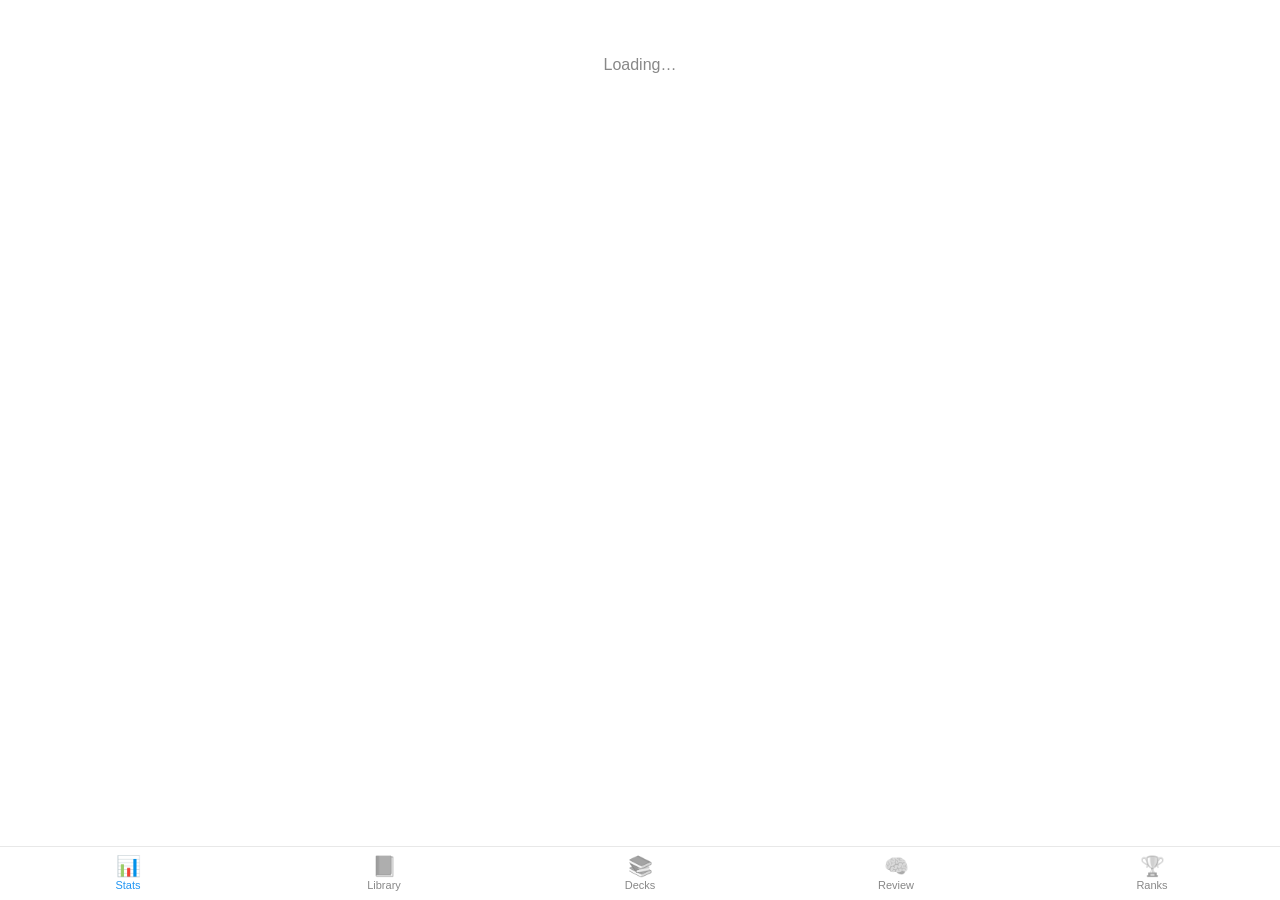
<file: webapp/index.html>
<!DOCTYPE html>
<html lang="en">
<head>
<meta charset="UTF-8">
<!-- viewport-fit=cover exposes the safe-area insets; we keep user scaling enabled
     for accessibility (the WIG flags user-scalable=no / maximum-scale). -->
<meta name="viewport" content="width=device-width, initial-scale=1.0, viewport-fit=cover">
<meta name="theme-color" content="#ffffff" media="(prefers-color-scheme: light)">
<meta name="theme-color" content="#17212b" media="(prefers-color-scheme: dark)">
<title>English Bot</title>
<script src="https://telegram.org/js/telegram-web-app.js"></script>
<link rel="stylesheet" href="styles.css">
</head>
<body>
<!-- Each .view is one tab screen; the active one is shown by app.js. -->
<main id="main">
  <section class="view" id="view-dashboard">
    <div class="loading">Loading…</div>
  </section>

  <section class="view" id="view-vocab" hidden>
    <h1>📘 Library</h1>
    <input id="vocab-search" class="search" type="search" placeholder="Search words or meanings…" autocomplete="off">
    <div class="chips">
      <button class="chip chip-on" data-filter="all">Words</button>
      <button class="chip" data-filter="bookmarks">⭐ Bookmarks</button>
      <button class="chip" data-filter="idiom">💬 Idioms</button>
      <button class="chip" data-filter="collocation">🔗 Collocations</button>
      <button class="chip" data-filter="story">📖 Stories</button>
      <button class="chip" data-filter="tip">💡 Tips</button>
      <button class="chip" data-filter="quiz">🧩 Quizzes</button>
    </div>
    <div id="vocab-list" class="list"></div>
    <button id="vocab-more" class="more" hidden>Load more</button>
    <p id="vocab-empty" class="empty" hidden></p>
  </section>

  <section class="view" id="view-board" hidden>
    <div id="board-home">
      <h1>🏆 Leaderboard</h1>
      <div class="chips">
        <button class="chip chip-on" data-metric="words">All-time</button>
        <button class="chip" data-metric="weekly">📅 This week</button>
        <button class="chip" data-metric="today">☀️ Today</button>
        <button class="chip" data-metric="mastered">Mastered</button>
      </div>
      <div id="board-me" class="card" hidden></div>
      <div id="board-list" class="list"></div>
      <p id="board-empty" class="empty" hidden></p>
    </div>
    <!-- Profile drill-down (opened by tapping a row; BackButton returns). -->
    <div id="board-profile" hidden>
      <div id="profile-body"></div>
    </div>
  </section>

  <section class="view" id="view-review" hidden>
    <h1>🧠 Review</h1>
    <div id="review-swipe"></div>
  </section>

  <section class="view" id="view-decks" hidden>
    <div id="decks-home">
      <h1>📚 Study</h1>
      <div class="card">
        <h2>Practice now</h2>
        <div class="chips" style="margin:10px 0 0">
          <button class="chip" data-practice="quiz">🧩 Quiz</button>
          <button class="chip" data-practice="word">📘 New word</button>
          <button class="chip" data-practice="idiom">💬 Idiom</button>
          <button class="chip" data-practice="collocation">🔗 Collocation</button>
        </div>
      </div>
      <div class="card grammar-cta" id="grammar-open">
        <h2>Grammar lessons</h2>
        <div class="sub">📖 Learn one pattern at a time, from easy to advanced — with examples and quick practice.</div>
      </div>
      <div id="decks-list" class="list"></div>
      <p id="decks-empty" class="empty" hidden></p>
    </div>
    <div id="decks-detail" hidden>
      <div id="detail-body"></div>
    </div>
    <div id="decks-study" hidden>
      <h1 id="decks-study-title"></h1>
      <div id="decks-swipe"></div>
    </div>
    <div id="decks-practice" hidden>
      <h1 id="practice-title"></h1>
      <div id="practice-body"></div>
    </div>
    <div id="decks-grammar" hidden>
      <!-- Heading is rendered by grammar-body (list shows "Grammar", a lesson shows its title). -->
      <div id="grammar-body"></div>
    </div>
  </section>

  <!-- Opened via Telegram's native Settings button (no bottom tab). -->
  <section class="view" id="view-settings" hidden>
    <h1>⚙️ Settings</h1>
    <div id="settings-body"><div class="loading">Loading…</div></div>
  </section>
</main>

<!-- Bottom tab bar. Tabs are added here as later phases land. -->
<nav id="tabbar">
  <button class="tab tab-on" data-view="dashboard"><span>📊</span>Stats</button>
  <button class="tab" data-view="vocab"><span>📘</span>Library</button>
  <button class="tab" data-view="decks"><span>📚</span>Decks</button>
  <button class="tab" data-view="review"><span>🧠</span>Review</button>
  <button class="tab" data-view="board"><span>🏆</span>Ranks</button>
</nav>

<script src="app.js"></script>
</body>
</html>
</file>
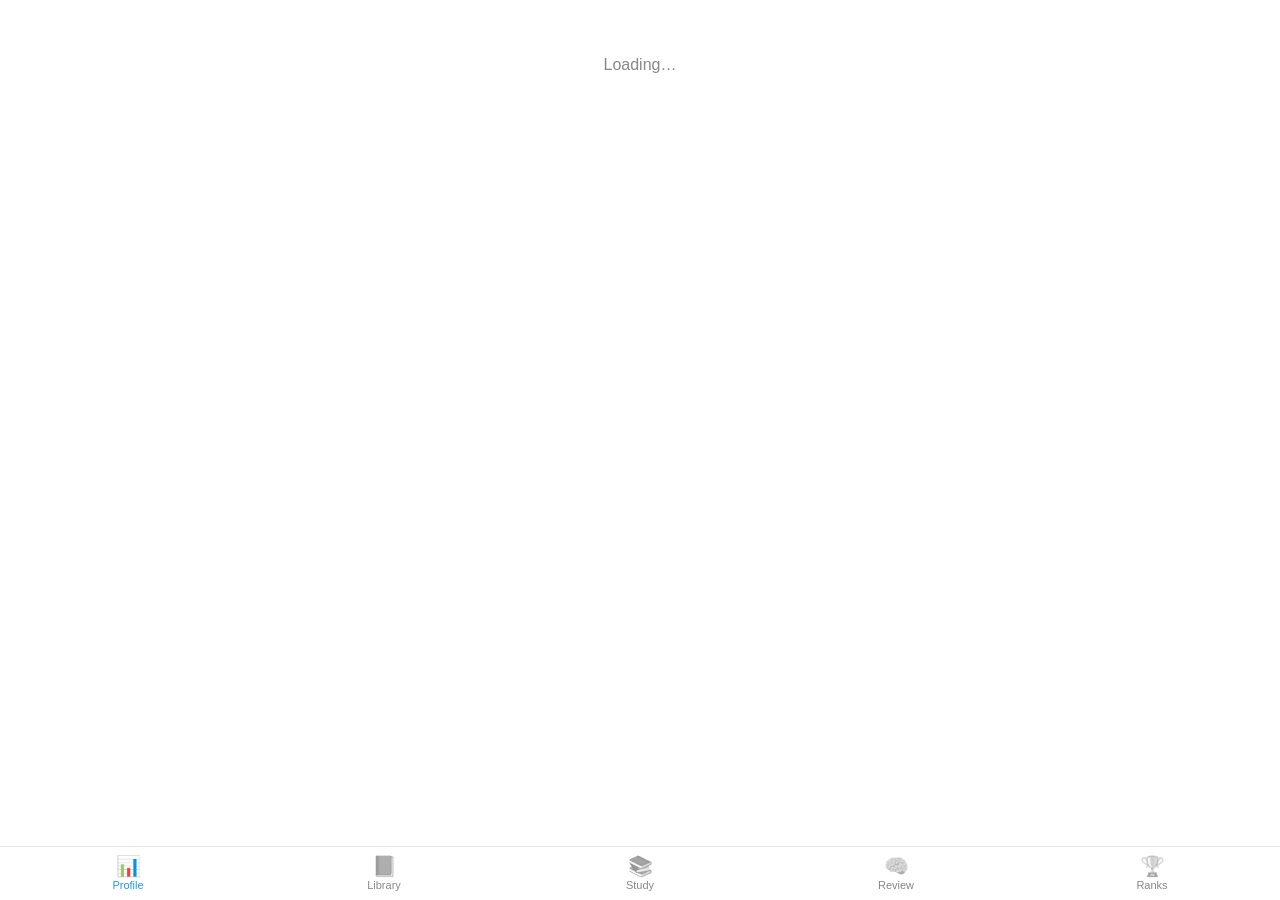
<file: internal/app/webapp/index.html>
<!DOCTYPE html>
<html lang="en">
<head>
<meta charset="UTF-8">
<!-- viewport-fit=cover exposes the safe-area insets; we keep user scaling enabled
     for accessibility (the WIG flags user-scalable=no / maximum-scale). -->
<meta name="viewport" content="width=device-width, initial-scale=1.0, viewport-fit=cover">
<meta name="theme-color" content="#ffffff" media="(prefers-color-scheme: light)">
<meta name="theme-color" content="#17212b" media="(prefers-color-scheme: dark)">
<title>English Bot</title>
<script src="https://telegram.org/js/telegram-web-app.js"></script>
<link rel="stylesheet" href="styles.css">
</head>
<body>
<!-- Each .view is one tab screen; the active one is shown by app.js. -->
<main id="main">
  <section class="view" id="view-profile">
    <div class="loading">Loading…</div>
  </section>

  <section class="view" id="view-vocab" hidden>
    <h1>📘 Library</h1>
    <input id="vocab-search" class="search" type="search" placeholder="Search words or meanings…" autocomplete="off">
    <div class="chips">
      <button class="chip chip-on" data-filter="all">Words</button>
      <button class="chip" data-filter="bookmarks">⭐ Bookmarks</button>
      <button class="chip" data-filter="idiom">💬 Idioms</button>
      <button class="chip" data-filter="collocation">🔗 Collocations</button>
      <button class="chip" data-filter="story">📖 Stories</button>
      <button class="chip" data-filter="tip">💡 Tips</button>
      <button class="chip" data-filter="quiz">🧩 Quizzes</button>
    </div>
    <div class="chips lib-dtab">
      <button class="chip chip-on" data-lib-tab="content">📘 Content</button>
      <button class="chip" data-lib-tab="dict">📖 Dictionary</button>
    </div>
    <div id="vocab-list" class="list"></div>
    <button id="vocab-more" class="more" hidden>Load more</button>
    <p id="vocab-empty" class="empty" hidden></p>
    <div id="dict-view" hidden>
      <input id="dict-search" class="search" type="search" placeholder="Search English → Persian…" autocomplete="off">
      <div id="dict-status" class="sub" hidden></div>
      <div id="dict-list" class="list"></div>
      <p id="dict-empty" class="empty" hidden>Type an English word to see its Persian meaning.</p>
    </div>
  </section>

  <section class="view" id="view-board" hidden>
    <div id="board-home">
      <h1>🏆 Leaderboard</h1>
      <div class="chips">
        <button class="chip chip-on" data-metric="words">All-time</button>
        <button class="chip" data-metric="weekly">📅 This week</button>
        <button class="chip" data-metric="today">☀️ Today</button>
        <button class="chip" data-metric="mastered">Mastered</button>
      </div>
      <div id="board-me" class="card" hidden></div>
      <div id="board-list" class="list"></div>
      <p id="board-empty" class="empty" hidden></p>
    </div>
    <!-- Profile drill-down (opened by tapping a row; BackButton returns). -->
    <div id="board-profile" hidden>
      <div id="profile-body"></div>
    </div>
  </section>

  <section class="view" id="view-review" hidden>
    <h1>🧠 Review</h1>
    <div id="review-swipe"></div>
  </section>

  <section class="view" id="view-decks" hidden>
    <div id="decks-home">
      <h1>📚 Study</h1>
      <div class="card">
        <h2>Practice now</h2>
        <div class="chips" style="margin:10px 0 0">
          <button class="chip" data-practice="quiz">🧩 Quiz</button>
          <button class="chip" data-practice="word">📘 New word</button>
          <button class="chip" data-practice="idiom">💬 Idiom</button>
          <button class="chip" data-practice="collocation">🔗 Collocation</button>
          <button class="chip" data-practice="story">📖 Story</button>
          <button class="chip" data-practice="tip">💡 Tip</button>
          <button class="chip" data-practice="pronounce">🎙️ Pronounce</button>
        </div>
      </div>
      <div class="card grammar-cta" id="grammar-open">
        <h2>Grammar lessons</h2>
        <div class="sub">📖 Learn one pattern at a time, from easy to advanced — with examples and quick practice.</div>
      </div>
      <div id="decks-list" class="list"></div>
      <p id="decks-empty" class="empty" hidden></p>
    </div>
    <div id="decks-detail" hidden>
      <div id="detail-body"></div>
    </div>
    <div id="decks-study" hidden>
      <h1 id="decks-study-title"></h1>
      <div id="decks-swipe"></div>
    </div>
    <div id="decks-practice" hidden>
      <h1 id="practice-title"></h1>
      <div id="practice-body"></div>
    </div>
    <div id="decks-grammar" hidden>
      <!-- Heading is rendered by grammar-body (list shows "Grammar", a lesson shows its title). -->
      <div id="grammar-body"></div>
    </div>
  </section>

  <!-- Opened via Telegram's native Settings button (no bottom tab). -->
  <section class="view" id="view-settings" hidden>
    <h1>⚙️ Settings</h1>
    <div id="settings-body"><div class="loading">Loading…</div></div>
  </section>
</main>

<!-- Bottom tab bar. Tabs are added here as later phases land. -->
<nav id="tabbar">
  <button class="tab tab-on" data-view="profile"><span>📊</span>Profile</button>
  <button class="tab" data-view="vocab"><span>📘</span>Library</button>
  <button class="tab" data-view="decks"><span>📚</span>Study</button>
  <button class="tab" data-view="review"><span>🧠</span>Review</button>
  <button class="tab" data-view="board"><span>🏆</span>Ranks</button>
</nav>

<script src="app.js"></script>
</body>
</html>
</file>
<file: webapp/styles.css>
* { box-sizing: border-box; margin: 0; padding: 0; }

:root {
  --bg: var(--tg-theme-bg-color, #fff);
  --text: var(--tg-theme-text-color, #111);
  --card: var(--tg-theme-secondary-bg-color, #f5f5f5);
  --hint: var(--tg-theme-hint-color, #888);
  --accent: var(--tg-theme-button-color, #2196F3);
  --accent-text: var(--tg-theme-button-text-color, #fff);
  --link: var(--tg-theme-link-color, #2196F3);
  --section: var(--tg-theme-section-bg-color, var(--card));
  --accent-fg: var(--tg-theme-accent-text-color, var(--accent));
  --danger: var(--tg-theme-destructive-text-color, #f44336);
  --subtitle: var(--tg-theme-subtitle-text-color, var(--hint));
  --bottom-bar: var(--tg-theme-bottom-bar-bg-color, var(--bg));
  --success: #4CAF50;
  --border: rgba(128, 128, 128, .18);
  /* Let native controls/scrollbars follow the Telegram light/dark theme. */
  color-scheme: light dark;
}

body {
  font-family: -apple-system, BlinkMacSystemFont, 'Segoe UI', Roboto, sans-serif;
  background: var(--bg);
  color: var(--text);
  /* Leave room for the fixed bottom tab bar. */
  padding: 16px 16px calc(72px + env(safe-area-inset-bottom, 0px));
  -webkit-tap-highlight-color: transparent;
}

h1 { font-size: 19px; font-weight: 700; margin-bottom: 16px; }

/* ---- Interaction affordances & accessibility (WIG compliance) ---- */
button, .chip, .tab, .word.expandable, .deck, .grammar-cta { touch-action: manipulation; }
:focus-visible { outline: 2px solid var(--accent); outline-offset: 2px; border-radius: 6px; }
@media (hover: hover) {
  button:hover, .chip:hover, .tab:hover, .word.expandable:hover,
  .deck:hover, .grammar-cta:hover, .link-btn:hover { filter: brightness(1.06); }
}
/* Steady digits in number displays (no jitter as values change). */
.stat-n, .vs-val, .deck-pct, .ring-pct, .streak-num, .big, .rank { font-variant-numeric: tabular-nums; }
/* Respect the OS "reduce motion" setting. */
@media (prefers-reduced-motion: reduce) {
  *, *::before, *::after {
    animation-duration: .001ms !important; animation-iteration-count: 1 !important;
    transition-duration: .001ms !important; scroll-behavior: auto !important;
  }
}

/* ---- Views ---- */
.view { animation: fade .2s ease; }
@keyframes fade { from { opacity: 0; transform: translateY(4px); } to { opacity: 1; transform: none; } }
.loading, .empty { color: var(--hint); text-align: center; padding: 40px 16px; }

/* ---- Skeleton loaders (first paint) ---- */
.skeleton { position: relative; overflow: hidden; background: var(--border); border-radius: 8px; }
.skeleton::after {
  content: ''; position: absolute; inset: 0; transform: translateX(-100%);
  background: linear-gradient(90deg, transparent, rgba(255,255,255,.18), transparent);
  animation: shimmer 1.2s infinite;
}
@keyframes shimmer { to { transform: translateX(100%); } }
.skel-line { height: 14px; margin-bottom: 10px; }
.skel-big { height: 34px; width: 55%; margin-bottom: 10px; }
.skel-row { height: 58px; border-radius: 12px; margin-bottom: 8px; }

/* ---- Dashboard cards ---- */
.card {
  background: var(--card); border-radius: 16px; padding: 16px; margin-bottom: 12px;
  box-shadow: 0 1px 3px rgba(0,0,0,.06);
}
.card h2 {
  font-size: 13px; color: var(--hint); font-weight: 600; margin-bottom: 6px;
  text-transform: uppercase; letter-spacing: .5px;
}
.big { font-size: 34px; font-weight: 700; line-height: 1.1; }
.sub { font-size: 13px; color: var(--hint); margin-top: 4px; }
.bar-wrap { background: var(--border); border-radius: 6px; height: 8px; margin-top: 10px; overflow: hidden; }
.bar-fill { height: 100%; border-radius: 6px; transition: width .4s ease; }
.grid { display: grid; grid-template-columns: 1fr 1fr; gap: 12px; }

/* ---- Hero streak card ---- */
.card.hero {
  background:
    radial-gradient(120% 140% at 0% 0%, color-mix(in srgb, var(--accent) 22%, transparent), transparent 60%),
    var(--card);
}
.hero-row { display: flex; align-items: center; gap: 16px; margin-top: 4px; }
.streak-ring { position: relative; width: 84px; height: 84px; flex-shrink: 0; }
.streak-ring .ring { transform: rotate(-90deg); }
.streak-ring .track { stroke: var(--border); }
.streak-ring .fill.streak { stroke: var(--accent); transition: stroke-dashoffset .6s ease; }
.streak-center {
  position: absolute; inset: 0; display: flex; flex-direction: column;
  align-items: center; justify-content: center; line-height: 1;
}
.streak-num { font-size: 26px; font-weight: 800; }
.streak-flame { font-size: 13px; }
.hero-meta { flex: 1; min-width: 0; }
.hero-line { font-size: 22px; font-weight: 700; }
.hero-actions { margin-top: 14px; }
.link-btn {
  border: none; background: none; color: var(--link); font-size: 13px;
  padding: 6px 0 0; cursor: pointer;
}
.explain {
  margin-top: 12px; font-size: 13px; line-height: 1.55; color: var(--text);
  background: var(--bg); border-radius: 12px; padding: 12px 14px;
}

/* ---- Stat tiles ---- */
.stat-tiles { display: grid; grid-template-columns: repeat(4, 1fr); gap: 8px; margin-top: 6px; }
.stat-tile { text-align: center; background: var(--bg); border-radius: 12px; padding: 12px 6px; }
.stat-emoji { font-size: 22px; line-height: 1.2; }
.stat-n { font-size: 22px; font-weight: 700; line-height: 1.1; margin-top: 2px; }
.stat-tile .sub { margin-top: 2px; }
/* ---- Activity heatmap (GitHub-style, columns = weeks) ---- */
.heatmap {
  display: grid; grid-auto-flow: column; grid-template-rows: repeat(7, 1fr);
  gap: 3px; margin-top: 10px;
}
.heat-cell { aspect-ratio: 1; border-radius: 2.5px; background: var(--border); }
/* GitHub-style intensity: deeper accent = more activity that day. */
.heat-cell.l1 { background: var(--accent); opacity: .3; }
.heat-cell.l2 { background: var(--accent); opacity: .55; }
.heat-cell.l3 { background: var(--accent); opacity: .8; }
.heat-cell.l4 { background: var(--accent); opacity: 1; }
.heat-cell.today { outline: 1.5px solid var(--accent); outline-offset: 1px; }
.heat-cell.future { visibility: hidden; }
.heat-legend {
  display: flex; align-items: center; gap: 4px; justify-content: flex-end;
  margin-top: 8px; font-size: 11px; color: var(--hint);
}
.heat-legend .heat-cell { display: inline-block; width: 10px; height: 10px; }
.heat-legend span { margin: 0 2px; }
/* Three-up stat tiles (Activity headline numbers). */
.stat-tiles.t3 { grid-template-columns: repeat(3, 1fr); }
/* Month labels aligned to the heatmap's week columns. */
.heat-months {
  display: grid; grid-auto-flow: column; grid-template-columns: repeat(17, 1fr);
  gap: 3px; margin-top: 14px; font-size: 10px; color: var(--hint);
}
.heat-months span { overflow: visible; white-space: nowrap; }
/* Per-week activity bar plot — the fancier companion to the heatmap. */
.wbars {
  display: grid; grid-auto-flow: column; grid-template-columns: repeat(17, 1fr);
  align-items: end; gap: 3px; height: 56px; margin-top: 12px;
  padding: 6px 0; border-bottom: 1px solid var(--border);
}
.wbar { height: 100%; display: flex; align-items: flex-end; }
.wbar-fill {
  width: 100%; min-height: 2px; border-radius: 3px 3px 0 0;
  background: linear-gradient(var(--accent), var(--accent2, var(--accent)));
  transition: height .4s ease;
}
/* Level-change suggestion card shown after a sustained run of reviews. */
.level-suggest { text-align: center; }
.level-suggest .ls-emoji { font-size: 34px; }
.level-suggest .ls-msg { font-weight: 600; margin: 6px 0 2px; }
.level-suggest .chips { justify-content: center; }
/* Self-paced banner on the dashboard. */
.card.self-paced { background: var(--bg); border: 1px solid var(--accent); }

/* ---- Session completion ---- */
.ring-wrap { display: flex; align-items: center; gap: 16px; margin-top: 6px; }
.ring { transform: rotate(-90deg); }
.ring .track { stroke: var(--border); }
.ring .fill { stroke: var(--success); transition: stroke-dashoffset .6s ease; }
.ring-pct { font-size: 15px; font-weight: 700; }

/* ---- Vocabulary ---- */
.search {
  width: 100%; padding: 11px 14px; border-radius: 10px; border: none;
  background: var(--card); color: var(--text); font-size: 15px; margin-bottom: 10px;
}
.search::placeholder { color: var(--hint); }
.chips { display: flex; flex-wrap: wrap; gap: 8px; margin-bottom: 14px; }
.chip {
  border: none; background: var(--card); color: var(--text); font-size: 13px;
  padding: 7px 14px; border-radius: 20px; cursor: pointer;
}
.chip-on { background: var(--accent); color: var(--accent-text); }

.list { display: flex; flex-direction: column; gap: 8px; }
.word {
  background: var(--card); border-radius: 12px; padding: 12px 14px;
  display: flex; align-items: center; gap: 10px;
}
.word-main { flex: 1; min-width: 0; }
.word-term { font-weight: 600; font-size: 15px; }
.word-meaning { font-size: 13px; color: var(--hint); margin-top: 2px; }
.word-mastery { font-size: 16px; }
.star {
  border: none; background: none; font-size: 20px; cursor: pointer;
  line-height: 1; padding: 4px; opacity: .9;
}

/* Library rows expand in place to show the full card text. */
.word.expandable { cursor: pointer; }
.word-date { font-size: 11px; color: var(--hint); white-space: nowrap; align-self: flex-start; margin-top: 2px; }
.word-text { font-size: 13px; color: var(--text); line-height: 1.55; margin-top: 8px; white-space: pre-line; }

.more {
  display: block; width: 100%; margin-top: 14px; padding: 12px;
  border: none; border-radius: 10px; background: var(--card); color: var(--link);
  font-size: 15px; font-weight: 600; cursor: pointer;
}

/* ---- Leaderboard ---- */
.word.me { outline: 2px solid var(--accent); }
.rank { min-width: 32px; text-align: center; font-weight: 700; font-size: 15px; }
.avatar-fallback {
  width: 28px; height: 28px; border-radius: 50%; flex-shrink: 0;
  background: var(--accent); color: var(--accent-text); font-size: 13px;
  font-weight: 700; display: flex; align-items: center; justify-content: center;
}
.you {
  font-size: 11px; font-weight: 600; color: var(--accent-text);
  background: var(--accent); padding: 1px 6px; border-radius: 8px; vertical-align: middle;
}

/* ---- Profile (leaderboard drill-down) ---- */
/* Matchup header: you · VS medallion · them. */
.card.matchup { display: flex; align-items: center; gap: 8px; }
.vs-side { flex: 1; min-width: 0; display: flex; flex-direction: column; align-items: center; gap: 8px; text-align: center; }
.avatar-fallback.lg { width: 52px; height: 52px; font-size: 22px; }
.avatar-fallback.you-av { background: var(--card); color: var(--accent); border: 2px solid var(--accent); }
.vs-name { font-size: 14px; font-weight: 700; max-width: 100%; overflow: hidden; text-overflow: ellipsis; white-space: nowrap; }
.vs-medallion {
  flex-shrink: 0; width: 40px; height: 40px; border-radius: 50%;
  display: flex; align-items: center; justify-content: center;
  font-size: 13px; font-weight: 800; letter-spacing: .5px;
  color: var(--accent); border: 2px dashed var(--accent);
}
.kudos-bar { display: flex; align-items: center; gap: 12px; margin: -4px 0 4px; }
.kudos-btn {
  border: 1px solid var(--accent); background: var(--bg); color: var(--text);
  border-radius: 999px; padding: 8px 14px; font-size: 15px; font-weight: 600; cursor: pointer;
  font-variant-numeric: tabular-nums; transition: transform .15s ease;
}
.kudos-btn.on { background: var(--accent); color: var(--accent-text); border-color: var(--accent); }
.kudos-btn:active { transform: scale(.94); }
/* Tug-of-war comparison: your share (accent) meets theirs (muted) at a divider. */
.vs-row { margin-top: 14px; }
.vs-row:first-child { margin-top: 4px; }
.vs-head { display: flex; justify-content: space-between; align-items: baseline; font-size: 13px; font-weight: 600; margin-bottom: 6px; }
.vs-metric { color: var(--text); }
.vs-verdict { font-size: 11px; font-weight: 700; }
.vs-verdict.up { color: var(--success); }
.vs-verdict.down { color: var(--danger); }
.vs-verdict.tie { color: var(--hint); }
.vs-track { display: flex; align-items: stretch; height: 26px; border-radius: 8px; overflow: hidden; background: var(--border); }
.vs-track.empty { align-items: center; justify-content: center; }
.vs-none { color: var(--hint); font-size: 13px; font-weight: 700; }
.vs-me, .vs-them {
  display: flex; align-items: center; min-width: 22px;
  font-size: 12px; font-weight: 700; font-variant-numeric: tabular-nums;
  transition: width .45s cubic-bezier(.2, .7, .2, 1);
}
.vs-me { background: var(--accent); color: var(--accent-text); justify-content: flex-start; padding-left: 8px; }
.vs-them { background: var(--hint); color: var(--bg); justify-content: flex-end; padding-right: 8px; }
.vs-me .vs-val, .vs-them .vs-val { opacity: .95; }

/* ---- Decks ---- */
.deck { cursor: pointer; }
.deck-head { display: flex; align-items: baseline; justify-content: space-between; }
.deck-pct { font-size: 20px; font-weight: 700; color: var(--accent); }
.grammar-cta { cursor: pointer; background:
  radial-gradient(120% 140% at 100% 0%, color-mix(in srgb, var(--accent) 18%, transparent), transparent 60%),
  var(--card); }

/* ---- Deck detail: Leitner box distribution ---- */
.box-row { display: flex; align-items: center; gap: 10px; margin-top: 8px; font-size: 13px; }
.box-label { width: 92px; flex-shrink: 0; color: var(--hint); }
.box-bar { flex: 1; height: 10px; background: var(--border); border-radius: 6px; overflow: hidden; }
.box-fill { height: 100%; border-radius: 6px; background: var(--accent); transition: width .4s ease; }
.box-fill.l0 { background: var(--border); }
.box-fill.l1 { background: var(--accent); opacity: .3; }
.box-fill.l2 { background: var(--accent); opacity: .5; }
.box-fill.l3 { background: var(--accent); opacity: .7; }
.box-fill.l4 { background: var(--accent); opacity: .85; }
.box-fill.l5 { background: var(--success); opacity: 1; }
.box-n { width: 30px; text-align: right; font-weight: 600; flex-shrink: 0; }

/* ---- Swipe trainer (review + decks) ---- */
.swipe-area { position: relative; height: 380px; margin: 8px 0 18px; }
.swipe-card {
  position: absolute; inset: 0; background: var(--card); border-radius: 18px;
  padding: 24px; display: flex; flex-direction: column; align-items: center;
  justify-content: center; text-align: center; cursor: grab; user-select: none;
  box-shadow: 0 6px 22px rgba(0,0,0,.12);
  /* none so the iOS Telegram webview hands horizontal drags to our JS rather
     than treating them as scroll/back gestures (vertical swipe already guarded). */
  touch-action: none; -webkit-user-select: none;
}
.swipe-card.dragging { cursor: grabbing; transition: none; }
.swipe-card.leaving { transition: transform .28s ease, opacity .28s ease; }
.swipe-front { font-size: 30px; font-weight: 700; }
.swipe-sub { font-size: 15px; color: var(--hint); margin-top: 8px; letter-spacing: .3px; }
.swipe-back { font-size: 17px; line-height: 1.5; color: var(--text); max-height: 280px; overflow-y: auto; }
.swipe-back .ex { display: block; font-size: 14px; color: var(--hint); margin-top: 12px; font-style: italic; }
.rev-meaning { font-size: 18px; font-weight: 600; }
.rev-fa { font-size: 16px; color: var(--accent-fg); margin-top: 12px; }
.rev-mnem { font-size: 14px; color: var(--hint); margin-top: 12px; line-height: 1.5; }
.swipe-hint { position: absolute; bottom: 16px; font-size: 12px; color: var(--hint); }
.swipe-stamp {
  position: absolute; top: 18px; font-size: 22px; font-weight: 800; padding: 4px 12px;
  border-radius: 8px; border: 3px solid; opacity: 0; text-transform: uppercase;
}
.swipe-stamp.known { right: 18px; color: var(--success); border-color: var(--success); transform: rotate(12deg); }
.swipe-stamp.forgot { left: 18px; color: var(--danger); border-color: var(--danger); transform: rotate(-12deg); }
.swipe-actions { display: flex; gap: 12px; }
.swipe-btn {
  flex: 1; border: none; border-radius: 12px; padding: 15px; font-size: 16px;
  font-weight: 600; cursor: pointer; color: #fff;
}
.swipe-btn.forgot { background: var(--danger); }
.swipe-btn.known { background: var(--success); }
.swipe-progress { text-align: center; color: var(--hint); font-size: 13px; margin-top: 14px; }

/* ---- Practice (on-demand cards + in-app quiz) ---- */
.practice-text { font-size: 16px; line-height: 1.6; white-space: pre-line; }
.quiz-head { display: flex; align-items: center; justify-content: space-between; margin-bottom: 12px; }
.quiz-progress { font-size: 13px; font-weight: 600; color: var(--hint); }
.quiz-score-pill {
  font-size: 13px; font-weight: 700; color: var(--accent-fg);
  background: var(--card); padding: 4px 12px; border-radius: 999px;
}
.quiz-q .practice-text { font-size: 18px; font-weight: 600; line-height: 1.5; }
.quiz-opts { display: flex; flex-direction: column; gap: 10px; }
.quiz-opt {
  display: flex; align-items: center; gap: 12px; border: 2px solid transparent;
  border-radius: 14px; padding: 13px 14px; font-size: 16px;
  background: var(--card); color: var(--text); text-align: left; cursor: pointer;
  transition: border-color .15s ease, background .15s ease;
}
.quiz-badge {
  width: 30px; height: 30px; flex-shrink: 0; border-radius: 50%;
  background: var(--bg); color: var(--accent-fg); font-weight: 800; font-size: 14px;
  display: flex; align-items: center; justify-content: center;
}
.quiz-opt-text { flex: 1; min-width: 0; }
.quiz-opt.correct { border-color: var(--success); background: color-mix(in srgb, var(--success) 16%, var(--card)); }
.quiz-opt.correct .quiz-badge { background: var(--success); color: #fff; }
.quiz-opt.wrong { border-color: var(--danger); background: color-mix(in srgb, var(--danger) 16%, var(--card)); }
.quiz-opt.wrong .quiz-badge { background: var(--danger); color: #fff; }
.quiz-opt:disabled { cursor: default; }
.quiz-next {
  display: block; width: 100%; margin-top: 16px; padding: 15px; border: none;
  border-radius: 14px; background: var(--accent); color: var(--accent-text);
  font-size: 16px; font-weight: 700; cursor: pointer;
}

/* ---- Grammar lessons ---- */
.grammar-level { font-size: 13px; color: var(--hint); font-weight: 600; text-transform: uppercase;
  letter-spacing: .5px; margin: 18px 0 8px; }
.grammar-pattern {
  font-family: ui-monospace, SFMono-Regular, Menlo, monospace; font-size: 15px;
  background: var(--bg); border-radius: 12px; padding: 12px 14px; line-height: 1.5;
  color: var(--accent-fg);
}
.grammar-text { font-size: 15px; line-height: 1.6; }
.grammar-ex { font-size: 15px; line-height: 1.7; }
.grammar-tip { font-size: 14px; line-height: 1.55; color: var(--hint); }
.grammar-img { width: 100%; border-radius: 12px; display: block; }
.gp-item { margin-bottom: 16px; }
.gp-item:last-child { margin-bottom: 0; }
.gp-q { font-size: 15px; font-weight: 600; margin-bottom: 10px; }

/* ---- Settings ---- */
.set-row { display: flex; align-items: center; justify-content: space-between; gap: 12px; padding: 9px 0; font-size: 15px; }
.set-row + .set-row { border-top: 1px solid var(--border); }
.num {
  width: 84px; padding: 7px 10px; border-radius: 8px; border: none;
  background: var(--bg); color: var(--text); font-size: 15px; text-align: right;
}
.switch { position: relative; display: inline-block; width: 46px; height: 26px; flex-shrink: 0; }
.switch input { opacity: 0; width: 0; height: 0; }
.slider {
  position: absolute; inset: 0; background: rgba(128,128,128,.4);
  border-radius: 26px; transition: .2s; cursor: pointer;
}
.slider::before {
  content: ''; position: absolute; height: 20px; width: 20px; left: 3px; top: 3px;
  background: #fff; border-radius: 50%; transition: .2s;
}
.switch input:checked + .slider { background: var(--accent); }
.switch input:checked + .slider::before { transform: translateX(20px); }

/* ---- Modal ---- */
.modal-back {
  position: fixed; inset: 0; background: rgba(0,0,0,.45);
  display: flex; align-items: center; justify-content: center; padding: 24px; z-index: 50;
}
.modal { background: var(--bg); border-radius: 16px; padding: 20px; width: 100%; max-width: 340px; }
.modal h2 { font-size: 17px; font-weight: 700; margin-bottom: 6px; }
.modal .sub { margin-bottom: 14px; }
.modal-actions { display: flex; gap: 10px; justify-content: flex-end; margin-top: 6px; }
.modal-actions .chip { padding: 9px 18px; font-size: 14px; }

/* ---- Bottom tab bar ---- */
#tabbar {
  position: fixed; left: 0; right: 0; bottom: 0;
  display: flex; background: var(--bottom-bar);
  border-top: 1px solid var(--border);
  padding-bottom: env(safe-area-inset-bottom, 0px);
}
.tab {
  flex: 1; border: none; background: none; color: var(--hint);
  font-size: 11px; padding: 9px 0; cursor: pointer;
  display: flex; flex-direction: column; align-items: center; gap: 3px;
}
.tab span { font-size: 20px; line-height: 1; filter: grayscale(1); opacity: .6; }
.tab-on { color: var(--accent); }
.tab-on span { filter: none; opacity: 1; }
</file>
<file: internal/app/webapp/styles.css>
* { box-sizing: border-box; margin: 0; padding: 0; }

:root {
  --bg: var(--tg-theme-bg-color, #fff);
  --text: var(--tg-theme-text-color, #111);
  --card: var(--tg-theme-secondary-bg-color, #f5f5f5);
  --hint: var(--tg-theme-hint-color, #888);
  --accent: var(--tg-theme-button-color, #2196F3);
  --accent-text: var(--tg-theme-button-text-color, #fff);
  --link: var(--tg-theme-link-color, #2196F3);
  --section: var(--tg-theme-section-bg-color, var(--card));
  --accent-fg: var(--tg-theme-accent-text-color, var(--accent));
  --danger: var(--tg-theme-destructive-text-color, #f44336);
  --subtitle: var(--tg-theme-subtitle-text-color, var(--hint));
  --bottom-bar: var(--tg-theme-bottom-bar-bg-color, var(--bg));
  --success: #4CAF50;
  --border: rgba(128, 128, 128, .18);
  /* Let native controls/scrollbars follow the Telegram light/dark theme. */
  color-scheme: light dark;
}

body {
  font-family: -apple-system, BlinkMacSystemFont, 'Segoe UI', Roboto, sans-serif;
  background: var(--bg);
  color: var(--text);
  /* Leave room for the fixed bottom tab bar. */
  padding: 16px 16px calc(72px + env(safe-area-inset-bottom, 0px));
  -webkit-tap-highlight-color: transparent;
}

h1 { font-size: 19px; font-weight: 700; margin-bottom: 16px; }

/* ---- Interaction affordances & accessibility (WIG compliance) ---- */
button, .chip, .tab, .word.expandable, .deck, .grammar-cta { touch-action: manipulation; }
:focus-visible { outline: 2px solid var(--accent); outline-offset: 2px; border-radius: 6px; }
@media (hover: hover) {
  button:hover, .chip:hover, .tab:hover, .word.expandable:hover,
  .deck:hover, .grammar-cta:hover, .link-btn:hover { filter: brightness(1.06); }
}
/* Steady digits in number displays (no jitter as values change). */
.stat-n, .vs-val, .deck-pct, .ring-pct, .streak-num, .big, .rank { font-variant-numeric: tabular-nums; }
/* Respect the OS "reduce motion" setting. */
@media (prefers-reduced-motion: reduce) {
  *, *::before, *::after {
    animation-duration: .001ms !important; animation-iteration-count: 1 !important;
    transition-duration: .001ms !important; scroll-behavior: auto !important;
  }
}

/* ---- Views ---- */
.view { animation: fade .2s ease; }
@keyframes fade { from { opacity: 0; transform: translateY(4px); } to { opacity: 1; transform: none; } }
.loading, .empty { color: var(--hint); text-align: center; padding: 40px 16px; }

/* ---- Skeleton loaders (first paint) ---- */
.skeleton { position: relative; overflow: hidden; background: var(--border); border-radius: 8px; }
.skeleton::after {
  content: ''; position: absolute; inset: 0; transform: translateX(-100%);
  background: linear-gradient(90deg, transparent, rgba(255,255,255,.18), transparent);
  animation: shimmer 1.2s infinite;
}
@keyframes shimmer { to { transform: translateX(100%); } }
.skel-line { height: 14px; margin-bottom: 10px; }
.skel-big { height: 34px; width: 55%; margin-bottom: 10px; }
.skel-row { height: 58px; border-radius: 12px; margin-bottom: 8px; }

/* ---- Dashboard cards ---- */
.card {
  background: var(--card); border-radius: 16px; padding: 16px; margin-bottom: 12px;
  box-shadow: 0 1px 3px rgba(0,0,0,.06);
}
.card h2 {
  font-size: 13px; color: var(--hint); font-weight: 600; margin-bottom: 6px;
  text-transform: uppercase; letter-spacing: .5px;
}
.big { font-size: 34px; font-weight: 700; line-height: 1.1; }
.sub { font-size: 13px; color: var(--hint); margin-top: 4px; }
.bar-wrap { background: var(--border); border-radius: 6px; height: 8px; margin-top: 10px; overflow: hidden; }
.bar-fill { height: 100%; border-radius: 6px; transition: width .4s ease; }
.grid { display: grid; grid-template-columns: 1fr 1fr; gap: 12px; }

/* ---- Hero streak card ---- */
.card.hero {
  background:
    radial-gradient(120% 140% at 0% 0%, color-mix(in srgb, var(--accent) 22%, transparent), transparent 60%),
    var(--card);
}
.hero-row { display: flex; align-items: center; gap: 16px; margin-top: 4px; }
.streak-ring { position: relative; width: 84px; height: 84px; flex-shrink: 0; }
.streak-ring .ring { transform: rotate(-90deg); }
.streak-ring .track { stroke: var(--border); }
.streak-ring .fill.streak { stroke: var(--accent); transition: stroke-dashoffset .6s ease; }
.streak-center {
  position: absolute; inset: 0; display: flex; flex-direction: column;
  align-items: center; justify-content: center; line-height: 1;
}
.streak-num { font-size: 26px; font-weight: 800; }
.streak-flame { font-size: 13px; }
.hero-meta { flex: 1; min-width: 0; }
.hero-line { font-size: 22px; font-weight: 700; }
.hero-actions { margin-top: 14px; }
.link-btn {
  border: none; background: none; color: var(--link); font-size: 13px;
  padding: 6px 0 0; cursor: pointer;
}
.explain {
  margin-top: 12px; font-size: 13px; line-height: 1.55; color: var(--text);
  background: var(--bg); border-radius: 12px; padding: 12px 14px;
}

/* ---- Stat tiles ---- */
.stat-tiles { display: grid; grid-template-columns: repeat(4, 1fr); gap: 8px; margin-top: 6px; }
.stat-tile { text-align: center; background: var(--bg); border-radius: 12px; padding: 12px 6px; }
.stat-emoji { font-size: 22px; line-height: 1.2; }
.stat-n { font-size: 22px; font-weight: 700; line-height: 1.1; margin-top: 2px; }
.stat-tile .sub { margin-top: 2px; }
/* ---- Activity heatmap (GitHub-style, columns = weeks) ---- */
.heatmap {
  display: grid; grid-auto-flow: column; grid-template-rows: repeat(7, 1fr);
  gap: 3px; margin-top: 10px;
}
.heat-cell { aspect-ratio: 1; border-radius: 2.5px; background: var(--border); }
/* GitHub-style intensity: deeper accent = more activity that day. */
.heat-cell.l1 { background: var(--accent); opacity: .3; }
.heat-cell.l2 { background: var(--accent); opacity: .55; }
.heat-cell.l3 { background: var(--accent); opacity: .8; }
.heat-cell.l4 { background: var(--accent); opacity: 1; }
.heat-cell.today { outline: 1.5px solid var(--accent); outline-offset: 1px; }
.heat-cell.future { visibility: hidden; }
.heat-legend {
  display: flex; align-items: center; gap: 4px; justify-content: flex-end;
  margin-top: 8px; font-size: 11px; color: var(--hint);
}
.heat-legend .heat-cell { display: inline-block; width: 10px; height: 10px; }
.heat-legend span { margin: 0 2px; }
/* Three-up stat tiles (Activity headline numbers). */
.stat-tiles.t3 { grid-template-columns: repeat(3, 1fr); }
/* Month labels aligned to the heatmap's week columns. */
.heat-months {
  display: grid; grid-auto-flow: column; grid-template-columns: repeat(17, 1fr);
  gap: 3px; margin-top: 14px; font-size: 10px; color: var(--hint);
}
.heat-months span { overflow: visible; white-space: nowrap; }
/* Per-week activity bar plot — the fancier companion to the heatmap. */
.wbars {
  display: grid; grid-auto-flow: column; grid-template-columns: repeat(17, 1fr);
  align-items: end; gap: 3px; height: 56px; margin-top: 12px;
  padding: 6px 0; border-bottom: 1px solid var(--border);
}
.wbar { height: 100%; display: flex; align-items: flex-end; }
.wbar-fill {
  width: 100%; min-height: 2px; border-radius: 3px 3px 0 0;
  background: linear-gradient(var(--accent), var(--accent2, var(--accent)));
  transition: height .4s ease;
}
/* Level-change suggestion card shown after a sustained run of reviews. */
.level-suggest { text-align: center; }
.level-suggest .ls-emoji { font-size: 34px; }
.level-suggest .ls-msg { font-weight: 600; margin: 6px 0 2px; }
.level-suggest .chips { justify-content: center; }
/* Self-paced banner on the dashboard. */
.card.self-paced { background: var(--bg); border: 1px solid var(--accent); }

/* ---- Session completion ---- */
.ring-wrap { display: flex; align-items: center; gap: 16px; margin-top: 6px; }
.ring { transform: rotate(-90deg); }
.ring .track { stroke: var(--border); }
.ring .fill { stroke: var(--success); transition: stroke-dashoffset .6s ease; }
.ring-pct { font-size: 15px; font-weight: 700; }

/* ---- Vocabulary ---- */
.search {
  width: 100%; padding: 11px 14px; border-radius: 10px; border: none;
  background: var(--card); color: var(--text); font-size: 15px; margin-bottom: 10px;
}
.search::placeholder { color: var(--hint); }
.chips { display: flex; flex-wrap: wrap; gap: 8px; margin-bottom: 14px; }
.chip {
  border: none; background: var(--card); color: var(--text); font-size: 13px;
  padding: 7px 14px; border-radius: 20px; cursor: pointer;
}
.chip-on { background: var(--accent); color: var(--accent-text); }

.list { display: flex; flex-direction: column; gap: 8px; }
.word {
  background: var(--card); border-radius: 12px; padding: 12px 14px;
  display: flex; align-items: center; gap: 10px;
}
.word-main { flex: 1; min-width: 0; }
.word-term { font-weight: 600; font-size: 15px; }
.word-meaning { font-size: 13px; color: var(--hint); margin-top: 2px; }
.word-mastery { font-size: 16px; }
.star {
  border: none; background: none; font-size: 20px; cursor: pointer;
  line-height: 1; padding: 4px; opacity: .9;
}

/* Library rows expand in place to show the full card text. */
.word.expandable { cursor: pointer; }
.word-date { font-size: 11px; color: var(--hint); white-space: nowrap; align-self: flex-start; margin-top: 2px; }
.word-text { font-size: 13px; color: var(--text); line-height: 1.55; margin-top: 8px; white-space: pre-line; }

.more {
  display: block; width: 100%; margin-top: 14px; padding: 12px;
  border: none; border-radius: 10px; background: var(--card); color: var(--link);
  font-size: 15px; font-weight: 600; cursor: pointer;
}

/* ---- Leaderboard ---- */
.word.me { outline: 2px solid var(--accent); }
.rank { min-width: 32px; text-align: center; font-weight: 700; font-size: 15px; }
.avatar-fallback {
  width: 28px; height: 28px; border-radius: 50%; flex-shrink: 0;
  background: var(--accent); color: var(--accent-text); font-size: 13px;
  font-weight: 700; display: flex; align-items: center; justify-content: center;
}
.you {
  font-size: 11px; font-weight: 600; color: var(--accent-text);
  background: var(--accent); padding: 1px 6px; border-radius: 8px; vertical-align: middle;
}

/* ---- Profile (leaderboard drill-down) ---- */
/* Matchup header: you · VS medallion · them. */
.card.matchup { display: flex; align-items: center; gap: 8px; }
.vs-side { flex: 1; min-width: 0; display: flex; flex-direction: column; align-items: center; gap: 8px; text-align: center; }
.avatar-fallback.lg { width: 52px; height: 52px; font-size: 22px; }
.avatar-fallback.you-av { background: var(--card); color: var(--accent); border: 2px solid var(--accent); }
.vs-name { font-size: 14px; font-weight: 700; max-width: 100%; overflow: hidden; text-overflow: ellipsis; white-space: nowrap; }
.vs-medallion {
  flex-shrink: 0; width: 40px; height: 40px; border-radius: 50%;
  display: flex; align-items: center; justify-content: center;
  font-size: 13px; font-weight: 800; letter-spacing: .5px;
  color: var(--accent); border: 2px dashed var(--accent);
}
.kudos-bar { display: flex; align-items: center; gap: 12px; margin: -4px 0 4px; }
.kudos-btn {
  border: 1px solid var(--accent); background: var(--bg); color: var(--text);
  border-radius: 999px; padding: 8px 14px; font-size: 15px; font-weight: 600; cursor: pointer;
  font-variant-numeric: tabular-nums; transition: transform .15s ease;
}
.kudos-btn.on { background: var(--accent); color: var(--accent-text); border-color: var(--accent); }
.kudos-btn:active { transform: scale(.94); }
/* Tug-of-war comparison: your share (accent) meets theirs (muted) at a divider. */
.vs-row { margin-top: 14px; }
.vs-row:first-child { margin-top: 4px; }
.vs-head { display: flex; justify-content: space-between; align-items: baseline; font-size: 13px; font-weight: 600; margin-bottom: 6px; }
.vs-metric { color: var(--text); }
.vs-verdict { font-size: 11px; font-weight: 700; }
.vs-verdict.up { color: var(--success); }
.vs-verdict.down { color: var(--danger); }
.vs-verdict.tie { color: var(--hint); }
.vs-track { display: flex; align-items: stretch; height: 26px; border-radius: 8px; overflow: hidden; background: var(--border); }
.vs-track.empty { align-items: center; justify-content: center; }
.vs-none { color: var(--hint); font-size: 13px; font-weight: 700; }
.vs-me, .vs-them {
  display: flex; align-items: center; min-width: 22px;
  font-size: 12px; font-weight: 700; font-variant-numeric: tabular-nums;
  transition: width .45s cubic-bezier(.2, .7, .2, 1);
}
.vs-me { background: var(--accent); color: var(--accent-text); justify-content: flex-start; padding-left: 8px; }
.vs-them { background: var(--hint); color: var(--bg); justify-content: flex-end; padding-right: 8px; }
.vs-me .vs-val, .vs-them .vs-val { opacity: .95; }

/* ---- Decks ---- */
.deck { cursor: pointer; }
.deck-head { display: flex; align-items: baseline; justify-content: space-between; }
.deck-pct { font-size: 20px; font-weight: 700; color: var(--accent); }
.grammar-cta { cursor: pointer; background:
  radial-gradient(120% 140% at 100% 0%, color-mix(in srgb, var(--accent) 18%, transparent), transparent 60%),
  var(--card); }

/* ---- Deck detail: Leitner box distribution ---- */
.box-row { display: flex; align-items: center; gap: 10px; margin-top: 8px; font-size: 13px; }
.box-label { width: 92px; flex-shrink: 0; color: var(--hint); }
.box-bar { flex: 1; height: 10px; background: var(--border); border-radius: 6px; overflow: hidden; }
.box-fill { height: 100%; border-radius: 6px; background: var(--accent); transition: width .4s ease; }
.box-fill.l0 { background: var(--border); }
.box-fill.l1 { background: var(--accent); opacity: .3; }
.box-fill.l2 { background: var(--accent); opacity: .5; }
.box-fill.l3 { background: var(--accent); opacity: .7; }
.box-fill.l4 { background: var(--accent); opacity: .85; }
.box-fill.l5 { background: var(--success); opacity: 1; }
.box-n { width: 30px; text-align: right; font-weight: 600; flex-shrink: 0; }

/* ---- Swipe trainer (review + decks) ---- */
.swipe-area { position: relative; height: 380px; margin: 8px 0 18px; }
.swipe-card {
  position: absolute; inset: 0; background: var(--card); border-radius: 18px;
  padding: 24px; display: flex; flex-direction: column; align-items: center;
  justify-content: center; text-align: center; cursor: grab; user-select: none;
  box-shadow: 0 6px 22px rgba(0,0,0,.12);
  /* none so the iOS Telegram webview hands horizontal drags to our JS rather
     than treating them as scroll/back gestures (vertical swipe already guarded). */
  touch-action: none; -webkit-user-select: none;
}
.swipe-card.dragging { cursor: grabbing; transition: none; }
.swipe-card.leaving { transition: transform .28s ease, opacity .28s ease; }
.swipe-front { font-size: 30px; font-weight: 700; }
.swipe-sub { font-size: 15px; color: var(--hint); margin-top: 8px; letter-spacing: .3px; }
.swipe-back { font-size: 17px; line-height: 1.5; color: var(--text); max-height: 280px; overflow-y: auto; }
.swipe-back .ex { display: block; font-size: 14px; color: var(--hint); margin-top: 12px; font-style: italic; }
.rev-meaning { font-size: 18px; font-weight: 600; }
.rev-fa { font-size: 16px; color: var(--accent-fg); margin-top: 12px; }
.rev-mnem { font-size: 14px; color: var(--hint); margin-top: 12px; line-height: 1.5; }
.swipe-hint { position: absolute; bottom: 16px; font-size: 12px; color: var(--hint); }
.swipe-stamp {
  position: absolute; top: 18px; font-size: 22px; font-weight: 800; padding: 4px 12px;
  border-radius: 8px; border: 3px solid; opacity: 0; text-transform: uppercase;
}
.swipe-stamp.known { right: 18px; color: var(--success); border-color: var(--success); transform: rotate(12deg); }
.swipe-stamp.forgot { left: 18px; color: var(--danger); border-color: var(--danger); transform: rotate(-12deg); }
.swipe-actions { display: flex; gap: 12px; }
.swipe-btn {
  flex: 1; border: none; border-radius: 12px; padding: 15px; font-size: 16px;
  font-weight: 600; cursor: pointer; color: #fff;
}
.swipe-btn.forgot { background: var(--danger); }
.swipe-btn.known { background: var(--success); }
.swipe-progress { text-align: center; color: var(--hint); font-size: 13px; margin-top: 14px; }

/* ---- Practice (on-demand cards + in-app quiz) ---- */
.practice-text { font-size: 16px; line-height: 1.6; white-space: pre-line; }
.quiz-head { display: flex; align-items: center; justify-content: space-between; margin-bottom: 12px; }
.quiz-progress { font-size: 13px; font-weight: 600; color: var(--hint); }
.quiz-score-pill {
  font-size: 13px; font-weight: 700; color: var(--accent-fg);
  background: var(--card); padding: 4px 12px; border-radius: 999px;
}
.quiz-q .practice-text { font-size: 18px; font-weight: 600; line-height: 1.5; }
.quiz-opts { display: flex; flex-direction: column; gap: 10px; }
.quiz-opt {
  display: flex; align-items: center; gap: 12px; border: 2px solid transparent;
  border-radius: 14px; padding: 13px 14px; font-size: 16px;
  background: var(--card); color: var(--text); text-align: left; cursor: pointer;
  transition: border-color .15s ease, background .15s ease;
}
.quiz-badge {
  width: 30px; height: 30px; flex-shrink: 0; border-radius: 50%;
  background: var(--bg); color: var(--accent-fg); font-weight: 800; font-size: 14px;
  display: flex; align-items: center; justify-content: center;
}
.quiz-opt-text { flex: 1; min-width: 0; }
.quiz-opt.correct { border-color: var(--success); background: color-mix(in srgb, var(--success) 16%, var(--card)); }
.quiz-opt.correct .quiz-badge { background: var(--success); color: #fff; }
.quiz-opt.wrong { border-color: var(--danger); background: color-mix(in srgb, var(--danger) 16%, var(--card)); }
.quiz-opt.wrong .quiz-badge { background: var(--danger); color: #fff; }
.quiz-opt:disabled { cursor: default; }
.quiz-next {
  display: block; width: 100%; margin-top: 16px; padding: 15px; border: none;
  border-radius: 14px; background: var(--accent); color: var(--accent-text);
  font-size: 16px; font-weight: 700; cursor: pointer;
}

/* ---- Grammar lessons ---- */
.grammar-level { font-size: 13px; color: var(--hint); font-weight: 600; text-transform: uppercase;
  letter-spacing: .5px; margin: 18px 0 8px; }
.grammar-pattern {
  font-family: ui-monospace, SFMono-Regular, Menlo, monospace; font-size: 15px;
  background: var(--bg); border-radius: 12px; padding: 12px 14px; line-height: 1.5;
  color: var(--accent-fg);
}
.grammar-text { font-size: 15px; line-height: 1.6; }
.grammar-ex { font-size: 15px; line-height: 1.7; }
.grammar-tip { font-size: 14px; line-height: 1.55; color: var(--hint); }
.grammar-img { width: 100%; border-radius: 12px; display: block; }
.gp-item { margin-bottom: 16px; }
.gp-item:last-child { margin-bottom: 0; }
.gp-q { font-size: 15px; font-weight: 600; margin-bottom: 10px; }

/* ---- Settings ---- */
.set-row { display: flex; align-items: center; justify-content: space-between; gap: 12px; padding: 9px 0; font-size: 15px; }
.set-row + .set-row { border-top: 1px solid var(--border); }
.num {
  width: 84px; padding: 7px 10px; border-radius: 8px; border: none;
  background: var(--bg); color: var(--text); font-size: 15px; text-align: right;
}
.switch { position: relative; display: inline-block; width: 46px; height: 26px; flex-shrink: 0; }
.switch input { opacity: 0; width: 0; height: 0; }
.slider {
  position: absolute; inset: 0; background: rgba(128,128,128,.4);
  border-radius: 26px; transition: .2s; cursor: pointer;
}
.slider::before {
  content: ''; position: absolute; height: 20px; width: 20px; left: 3px; top: 3px;
  background: #fff; border-radius: 50%; transition: .2s;
}
.switch input:checked + .slider { background: var(--accent); }
.switch input:checked + .slider::before { transform: translateX(20px); }

/* ---- Modal ---- */
.modal-back {
  position: fixed; inset: 0; background: rgba(0,0,0,.45);
  display: flex; align-items: center; justify-content: center; padding: 24px; z-index: 50;
}
.modal { background: var(--bg); border-radius: 16px; padding: 20px; width: 100%; max-width: 340px; }
.modal h2 { font-size: 17px; font-weight: 700; margin-bottom: 6px; }
.modal .sub { margin-bottom: 14px; }
.modal-actions { display: flex; gap: 10px; justify-content: flex-end; margin-top: 6px; }
.modal-actions .chip { padding: 9px 18px; font-size: 14px; }

/* ---- Bottom tab bar ---- */
#tabbar {
  position: fixed; left: 0; right: 0; bottom: 0;
  display: flex; background: var(--bottom-bar);
  border-top: 1px solid var(--border);
  padding-bottom: env(safe-area-inset-bottom, 0px);
}
.tab {
  flex: 1; border: none; background: none; color: var(--hint);
  font-size: 11px; padding: 9px 0; cursor: pointer;
  display: flex; flex-direction: column; align-items: center; gap: 3px;
}
.tab span { font-size: 20px; line-height: 1; filter: grayscale(1); opacity: .6; }
.tab-on { color: var(--accent); }
.tab-on span { filter: none; opacity: 1; }

/* ---- Heatmap touch tooltip (replaces native title on mobile) ---- */
.heat-tip {
  position: fixed; z-index: 100;
  transform: translate(-50%, -100%);
  background: var(--text); color: var(--bg);
  font-size: 12px; line-height: 1.3; padding: 5px 10px; border-radius: 6px;
  white-space: nowrap; pointer-events: none;
  box-shadow: 0 2px 8px rgba(0,0,0,.18);
}

/* ---- Tappable words (tap-to-translate) ---- */
.tw {
  cursor: pointer;
  text-decoration: underline dotted var(--border);
  text-underline-offset: 3px;
  -webkit-tap-highlight-color: transparent;
}
.tw:active { background: rgba(128,128,128,.12); border-radius: 3px; }

/* ---- Word popup (dictionary bottom sheet) ---- */
/* Shown/hidden via inline style.display in app.js (not the [hidden] attribute),
   so visibility never depends on this rule loading from a cached stylesheet. */
.wp-overlay {
  position: fixed; inset: 0; background: rgba(0,0,0,.35);
  display: flex; align-items: flex-end; justify-content: center;
  z-index: 60; padding: 0;
  /* iOS/Telegram WebView only emits click events for elements it deems
     "clickable" — a plain div backdrop without cursor:pointer never fires a
     tap that reaches our delegated document handler, so it can't be dismissed
     on mobile. cursor:pointer marks it clickable and restores the close tap. */
  cursor: pointer;
}
.wp-sheet {
  background: var(--bg); border-radius: 16px 16px 0 0;
  cursor: auto;
  padding: 16px 18px calc(16px + env(safe-area-inset-bottom, 0px));
  width: 100%; max-width: 420px;
  max-height: 55vh; overflow-y: auto;
  box-shadow: 0 -4px 24px rgba(0,0,0,.15);
}
.wp-head {
  display: flex; align-items: center; justify-content: space-between;
  margin-bottom: 10px;
}
.wp-title { font-size: 20px; font-weight: 700; }
.wp-x {
  border: none; background: none; font-size: 24px; color: var(--hint);
  cursor: pointer; padding: 4px 8px; line-height: 1;
}
.wp-body { margin-bottom: 10px; }
.wp-entry { margin-bottom: 10px; padding-bottom: 10px; border-bottom: 1px solid var(--border); }
.wp-entry:last-child { border-bottom: none; margin-bottom: 0; padding-bottom: 0; }
.wp-open { width: 100%; text-align: center; margin-top: 4px; }

/* ---- Dictionary ---- */
.dict-card { margin-bottom: 10px; }
.dict-head { display: flex; align-items: baseline; gap: 8px; flex-wrap: wrap; }
.dict-word { font-size: 17px; font-weight: 700; }
.dict-pos { font-size: 13px; color: var(--hint); font-style: italic; }
.dict-ipa { font-size: 13px; color: var(--subtitle); }
.dict-persian { font-size: 22px; font-weight: 600; margin: 8px 0 2px; direction: rtl; text-align: right; }
.dict-roman { font-size: 13px; color: var(--hint); direction: ltr; text-align: right; margin-bottom: 6px; }
.dict-def { font-size: 14px; color: var(--text); margin-top: 4px; }
.dict-example { font-size: 13px; color: var(--hint); font-style: italic; margin-top: 2px; }
.dict-sense { font-size: 12px; color: var(--subtitle); margin-top: 4px; }
.dict-tags { font-size: 12px; color: var(--accent-fg); margin-top: 2px; }

/* ---- Achievements ---- */
.ach-bar { margin-bottom: 12px; }
.ach-bar .bar-wrap { height: 6px; }
.ach-cat { margin-bottom: 8px; }
.ach-cat-header {
  display: flex; align-items: center; justify-content: space-between;
  width: 100%; border: none; background: var(--bg); border-radius: 10px;
  padding: 10px 14px; font-size: 14px; font-weight: 600; color: var(--text);
  cursor: pointer; text-align: left;
}
.ach-cat-header:active { opacity: .7; }
.ach-cat-title { flex: 1; }
.ach-cat-toggle { font-size: 12px; color: var(--hint); transition: transform .2s; }
.ach-cat-body { padding: 6px 0; }
.ach-grid { display: grid; grid-template-columns: repeat(2, 1fr); gap: 8px; margin-top: 6px; }
.ach-grid .badge:last-child:nth-child(odd) { grid-column: 1; max-width: 50%; }
.badge {
  text-align: center; background: var(--card); border-radius: 14px; padding: 14px 8px 12px;
  position: relative; overflow: hidden;
}
.badge.unlocked { border: 1.5px solid var(--accent); background: var(--bg); }
.badge.locked { opacity: .5; }
.badge-icon { font-size: 30px; line-height: 1; display: block; margin-bottom: 6px; }
.badge.locked .badge-icon { filter: grayscale(1); }
.badge-name { font-size: 12px; font-weight: 600; color: var(--text); line-height: 1.2; }
.badge-desc { font-size: 11px; color: var(--hint); margin-top: 3px; line-height: 1.3; }
.badge-progress { margin-top: 8px; }
.badge-progress .bar-wrap { height: 5px; }
.badge-progress .sub { font-size: 10px; margin-top: 3px; }
.ach-summary { font-size: 13px; color: var(--hint); margin-top: 8px; text-align: center; }
/* Achievement comparison rings (profile view) */
.ach-ring-both { border-color: var(--success) !important; }
.ach-ring-mine { border-color: var(--accent) !important; box-shadow: 0 0 0 2px var(--accent); }
.ach-ring-theirs { border-color: var(--hint) !important; }
.ach-compare-cat { margin-bottom: 12px; }
/* Dashboard sub-tabs */
.dash-tabs { margin-bottom: 12px; }
.lib-dtab { margin-top: 8px; }

/* ---- Analytics ---- */
.analytics-bar { display: flex; align-items: center; gap: 8px; margin-bottom: 6px; font-size: 13px; }
.analytics-bar-label { width: 90px; text-align: right; color: var(--hint); flex-shrink: 0; }
.analytics-bar-track { flex: 1; background: var(--border); border-radius: 4px; height: 14px; overflow: hidden; }
.analytics-bar-fill { height: 100%; border-radius: 4px; background: var(--accent); transition: width .4s ease; }
.analytics-bar-val { width: 36px; font-size: 12px; font-weight: 600; color: var(--text); }
.hour-heat { display: flex; gap: 2px; align-items: flex-end; height: 40px; margin-top: 6px; }
.hour-heat-cell { flex: 1; background: var(--border); border-radius: 2px; min-height: 3px; }
.analytics-row { display: flex; align-items: center; gap: 6px; margin-bottom: 4px; font-size: 13px; }
.analytics-row-label { width: 80px; text-align: right; color: var(--hint); flex-shrink: 0; }
.analytics-row-val { font-weight: 600; }
.sparkline { display: flex; gap: 2px; align-items: flex-end; height: 36px; margin-top: 6px; }
.sparkline-cell { flex: 1; border-radius: 2px; min-height: 2px; background: var(--success); }
.sparkline-empty { background: var(--border); }

/* Telegram login overlay */
#telegram-login-overlay { position: fixed; inset: 0; z-index: 9999; background: var(--bg); display: flex; flex-direction: column; align-items: center; justify-content: center; padding: 24px; text-align: center; }
#telegram-login-overlay[hidden] { display: none; }

/* Known-word onboarding overlay (#8) */
.onboard-overlay { position: fixed; inset: 0; z-index: 9998; background: var(--bg); display: flex; flex-direction: column; padding: 20px 16px; overflow-y: auto; }
.onboard-sheet { margin: auto 0; }
.onboard-sheet h1 { margin: 8px 0 4px; }
.onboard-chips { margin-top: 16px; gap: 8px; }
.onboard-chip { font-size: 15px; }
.onboard-actions { display: flex; gap: 8px; margin-top: 24px; position: sticky; bottom: 0; padding: 8px 0; background: var(--bg); }
.onboard-actions .chip { flex: 1; padding: 12px; font-size: 15px; }

/* Exam-track panel (#1) */
.exam-card .exam-estimate { font-size: 40px; font-weight: 700; line-height: 1.1; margin: 4px 0; color: var(--accent); }
.exam-card .exam-scale { font-size: 16px; font-weight: 600; color: var(--hint); }
.exam-card .exam-estimate-empty { color: var(--hint); }
</file>
